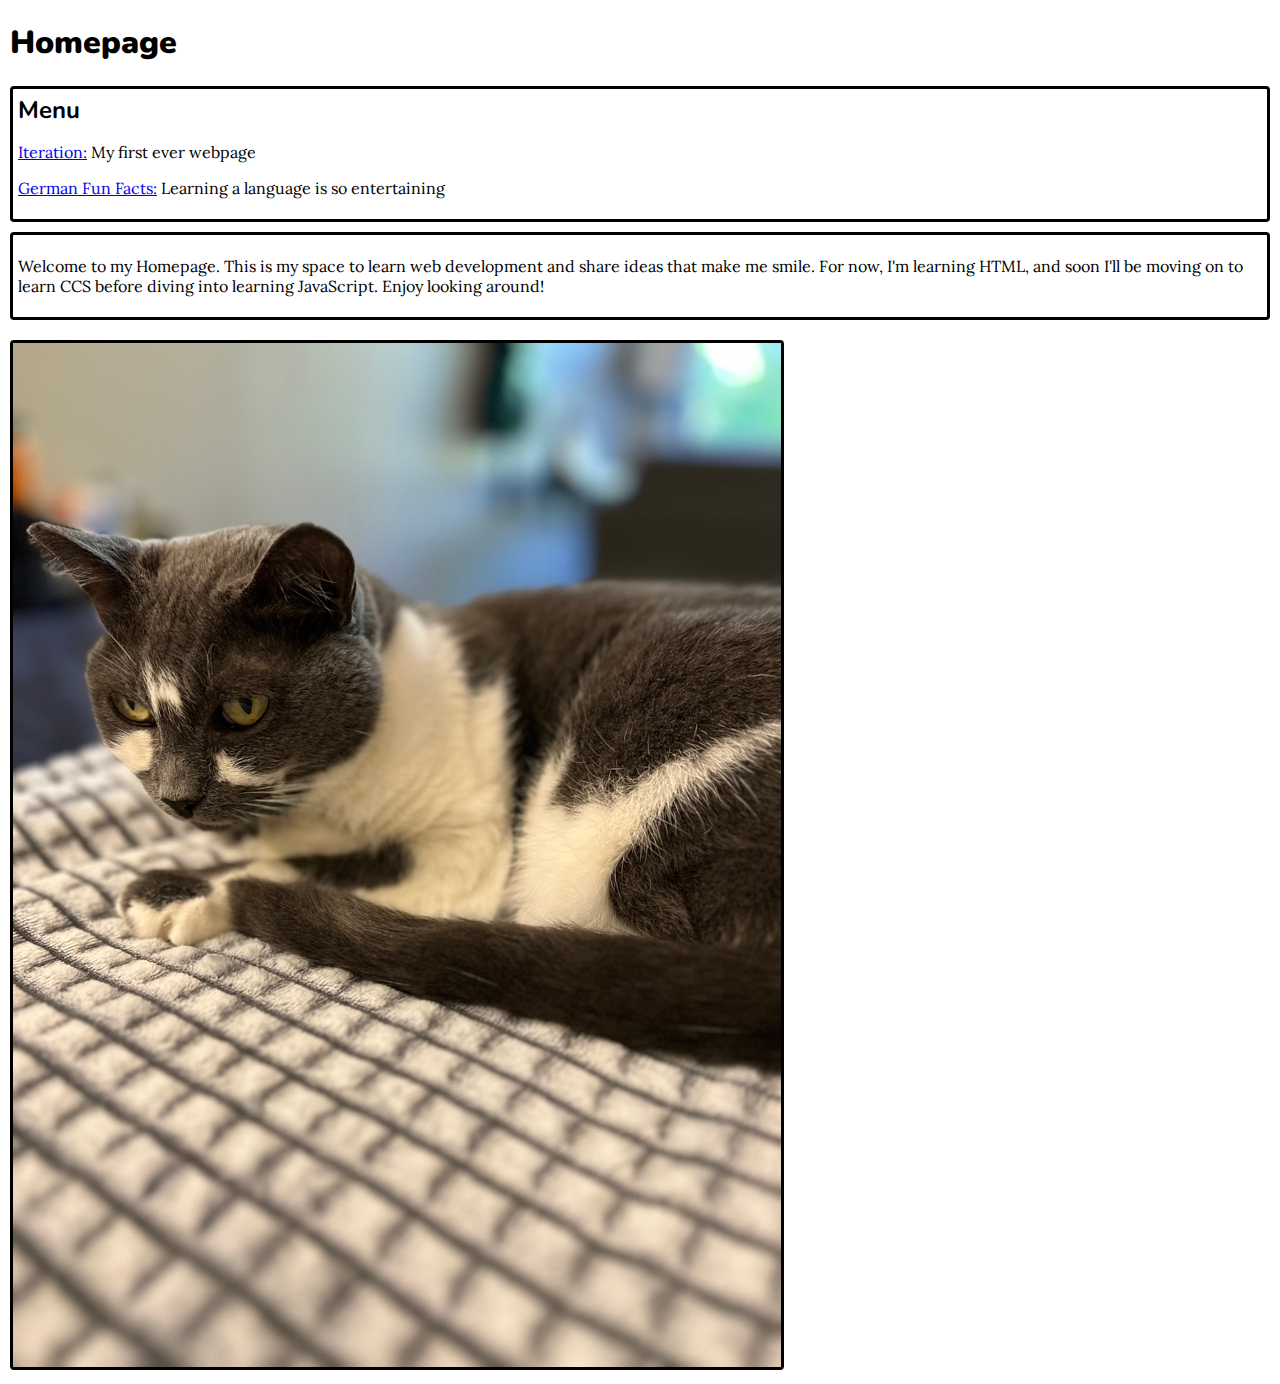
<file: index.html>
<!DOCTYPE html>
<html lang="en">
	<head>
		<meta charset="UTF-8" />
		<meta http-equiv="X-UA-Compatible" content="IE=edge" />
		<meta name="viewport" content="width=device-width, initial-scale=1.0" />
		<title>Homepage</title>
		<link rel="stylesheet" href="style.css" />
		<link
			rel="stylesheet"
			href="https://fonts.googleapis.com/css?family=Lora|Nunito|Ubuntu"
		/>
	</head>
	<body>
		<h1>Homepage</h1>
		<div>
			<h2>Menu</h2>
			<p>
				<a href="pages/iteration.html">Iteration:</a> My first ever
				webpage
			</p>
			<p>
				<a href="pages/defunfacts.html">German Fun Facts:</a> Learning a
				language is so entertaining
			</p>
		</div>
		<div>
			<p>
				Welcome to my Homepage. This is my space to learn web
				development and share ideas that make me smile. For now, I'm
				learning HTML, and soon I'll be moving on to learn CCS before
				diving into learning JavaScript. Enjoy looking around!
			</p>
		</div>
		<img
			src="images/nuevaonblanket.jpeg"
			alt="My grey and white kitty laying on her fuzzy blanket."
		/>
	</body>
</html>
</file>
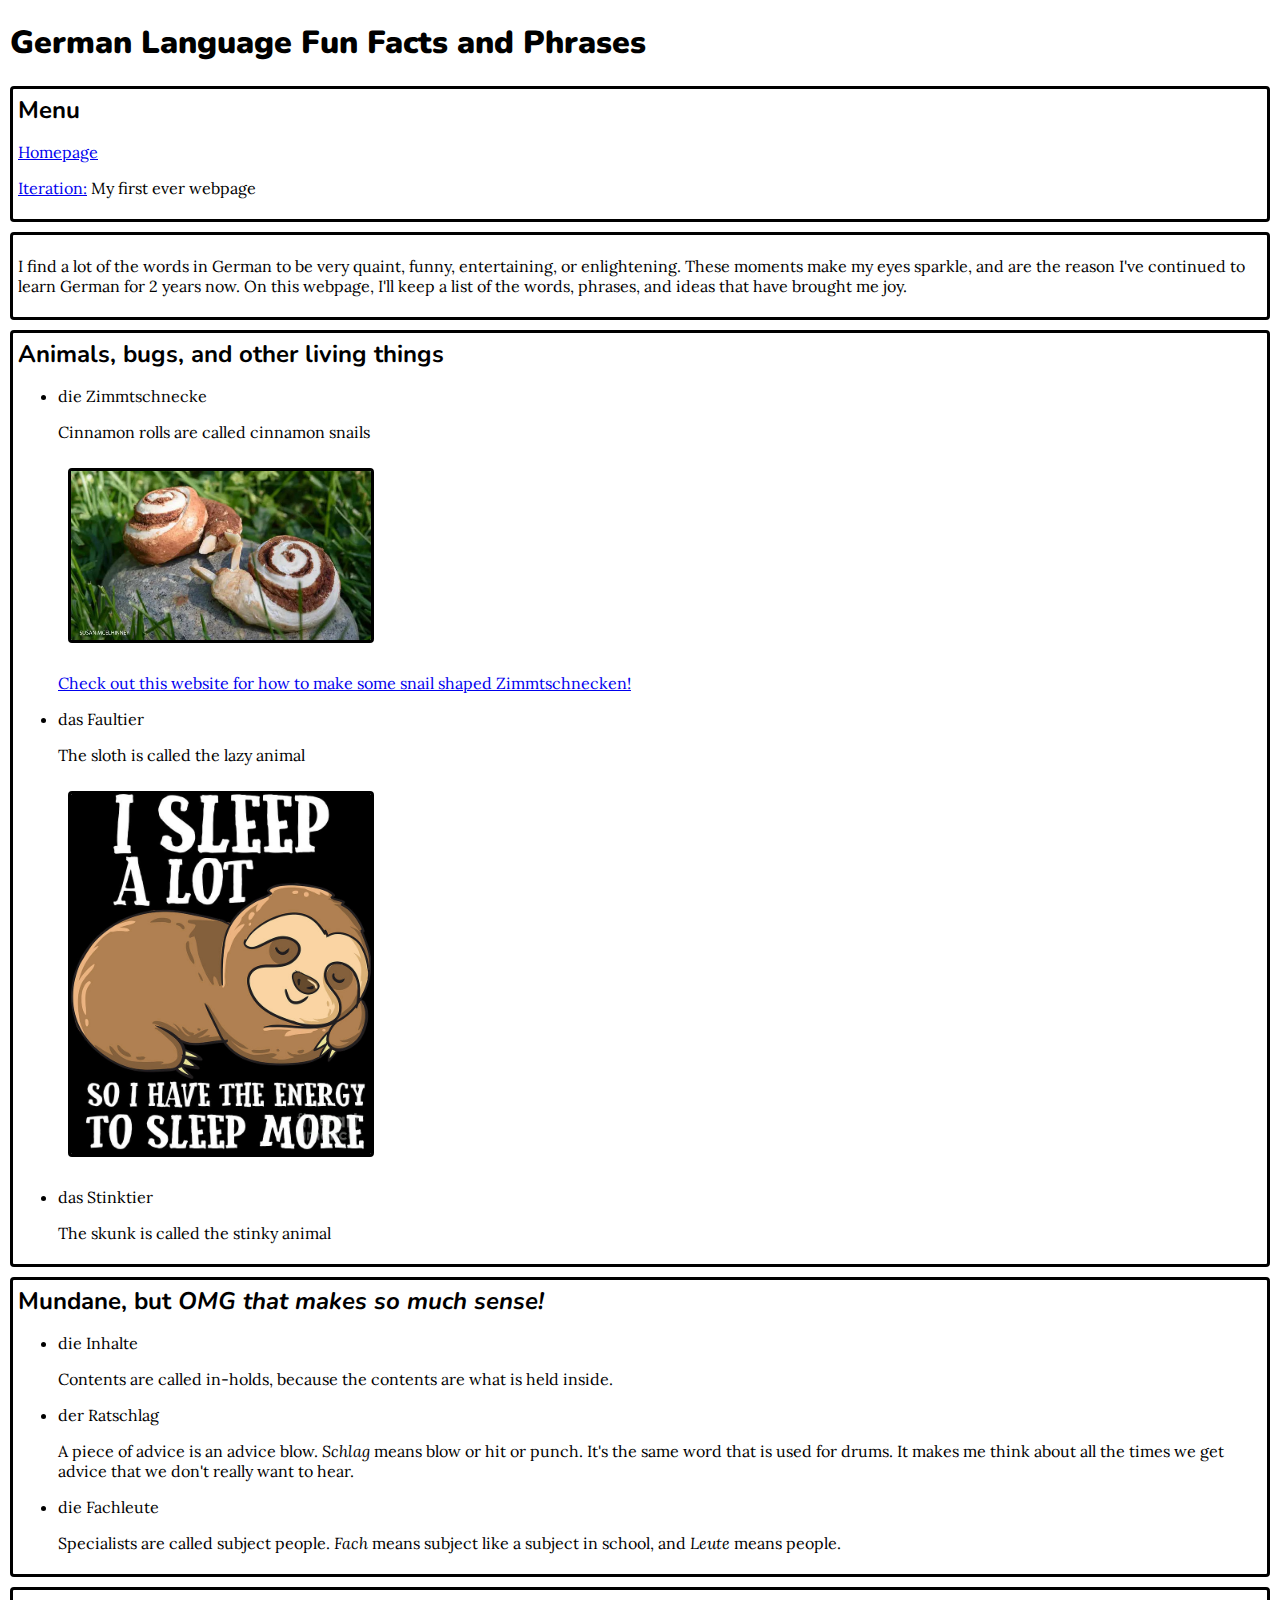
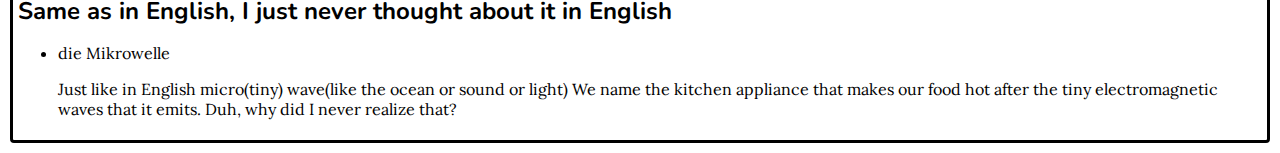
<file: pages/defunfacts.html>
<!DOCTYPE html>
<html lang="en">
    <head>
        <meta charset="UTF-8">
        <meta http-equiv="X-UA-Compatible" content="IE=edge">
        <meta name="viewport" content="width=device-width, initial-scale=1.0">
        <title>German Language Fun Facts</title>
        <link rel="stylesheet" href="../style.css" />
		<link
			rel="stylesheet"
			href="https://fonts.googleapis.com/css?family=Lora|Nunito|Ubuntu"
		/>
    </head>
    <body>
        <main>
            <h1>German Language Fun Facts and Phrases</h1>
            <div>
            <h2>Menu</h2>
            <p><a href="../index.html">Homepage</a></p>
            <p><a href="iteration.html">Iteration:</a> My first ever webpage</p>
        </div>
        <div>
            <p>I find a lot of the words in German to be very quaint, funny, entertaining, or enlightening. These moments make my eyes sparkle, and are the reason I've continued to learn German for 2 years now. On this webpage, I'll keep a list of the words, phrases, and ideas that have brought me joy. </p>
        </div>
        <div>
            <h2>Animals, bugs, and other living things</h2>
            <ul> 
                <li lang="de">die Zimmtschnecke</li>
                <p>Cinnamon rolls are called cinnamon snails</p>
                <img 
                    src="../images/snailcinnamonrolls.jpg.webp"
                    alt="Two cinnamonrolls that are shaped as snails and placed on a rock in a grassy space."
                    width="300"
                    height="auto">
                <p><a href="https://rangerrick.org/crafts_activities/cinnamon-snail-snacks/">Check out this website for how to make some snail shaped Zimmtschnecken!</a></p>
                <li lang="de">das Faultier</li>
                <p>The sloth is called the lazy animal</p>
                <img
                    src="../images/isleepalotsloth.jpg"
                    alt="Sleeping sloth with caption of I sleep a lot so I have the energy to sleep more"
                    width="300">
                <p></p>
                <li lang="de">das Stinktier</li>
                <p>The skunk is called the stinky animal</p>
                <!-- Insert image: skunk with clothes pin on his nose -->
            </ul>
        </div>
        <div>            
            <h2>Mundane, but <em>OMG that makes so much sense!</em></h2>
            <ul> 
                <li lang="de">die Inhalte</li>
                    <p>Contents are called in-holds, because the contents are what is held inside.</p></li>
                <li lang="de">der Ratschlag</li>
                    <p>A piece of advice is an advice blow. <em lang="de">Schlag</em> means blow or hit or punch. It's the same word that is used for drums. It makes me think about all the times we get advice that we don't really want to hear.</p>
                <li lang="de">die Fachleute</li>
                    <p>Specialists are called subject people. <em lang="de">Fach</em> means subject like a subject in school, and <em lang="de">Leute</em> means people.</p>
            </ul>
        </div>
        <div>
            <h2>Same as in English, I just never thought about it in English</h2>
            <ul>
                <li lang="de">die Mikrowelle</li>
                <p>Just like in English micro(tiny) wave(like the ocean or sound or light) We name the kitchen appliance that makes our food hot after the tiny electromagnetic waves that it emits. Duh, why did I never realize that?</p>
            </ul>
        </div>
        </main>
    </body>
</html>
</file>
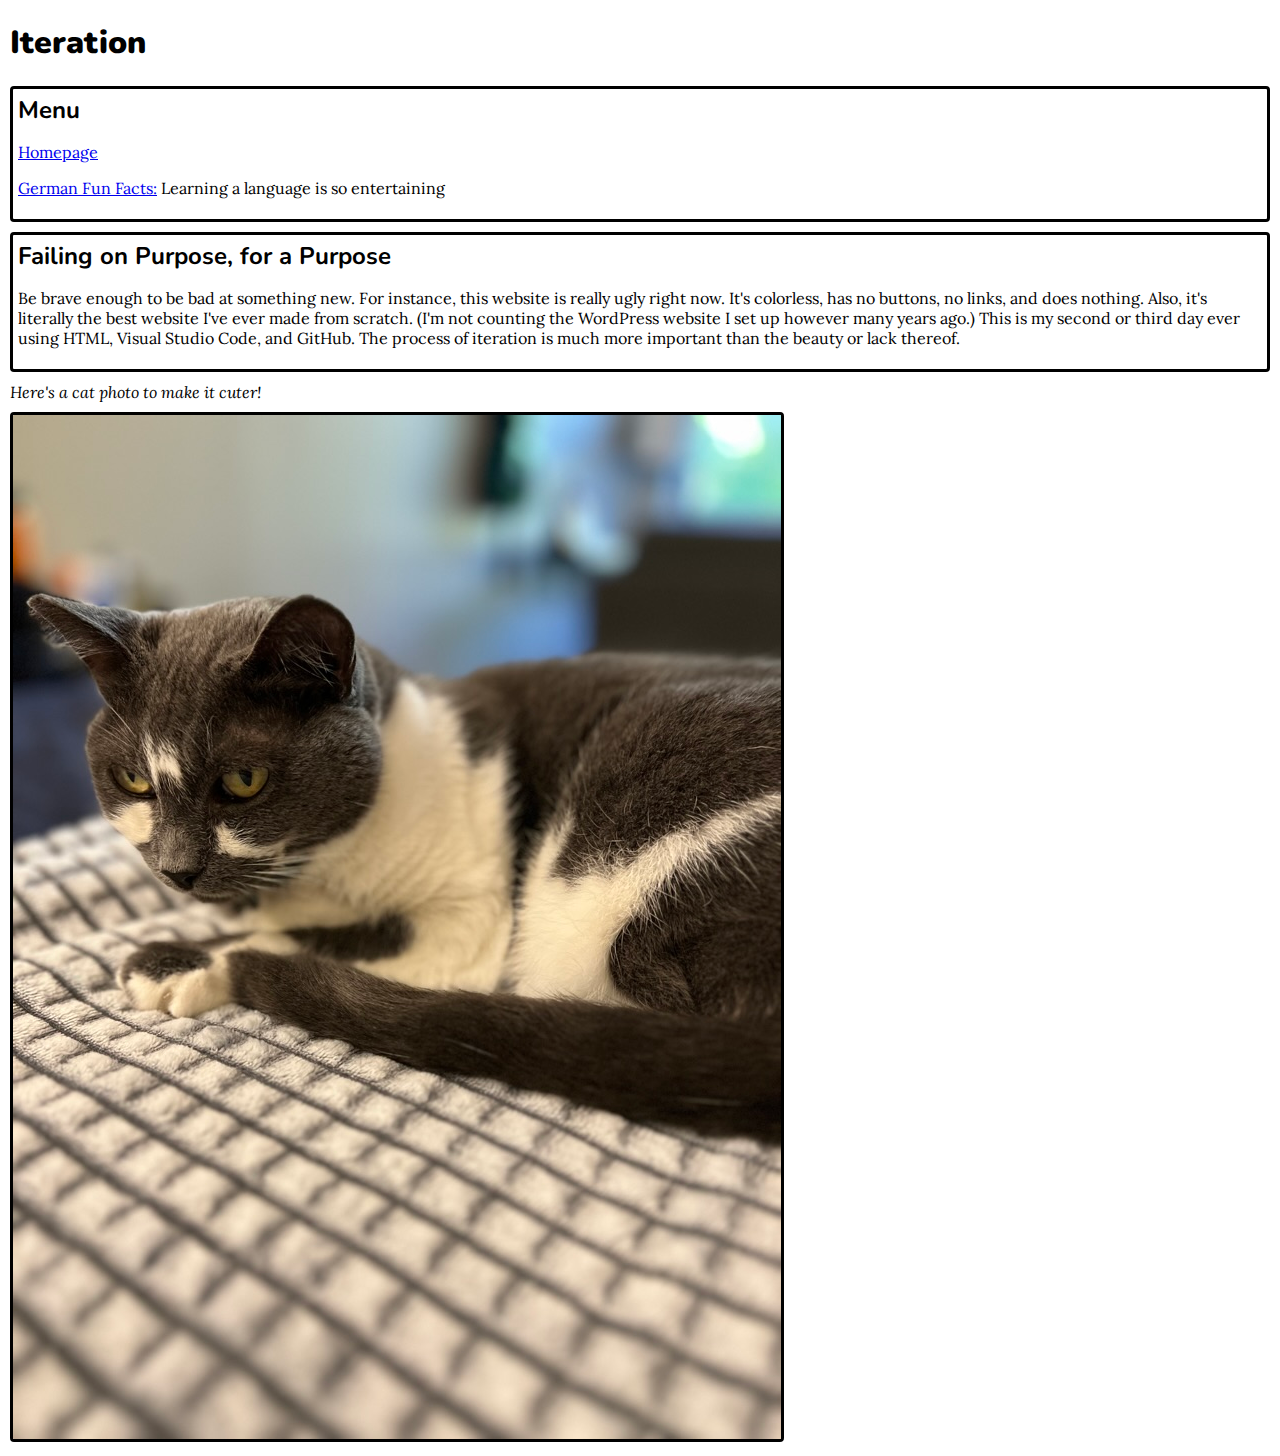
<file: pages/iteration.html>
<!DOCTYPE html>
<html lang="en">
	<head>
		<meta charset="utf-8" />
		<meta http-equiv="X-UA-Compatible" content="IE=edge" />
		<meta name="viewport" content="width=device-width, initial-scale=1.0" />
		<title>Iteration</title>
		<link rel="stylesheet" href="../style.css" />
		<link
			rel="stylesheet"
			href="https://fonts.googleapis.com/css?family=Lora|Nunito|Ubuntu"
		/>
	</head>
	<body>
		<h1>Iteration</h1>
		<div>
			<h2>Menu</h2>
			<p><a href="../index.html">Homepage</a></p>
			<p>
				<a href="defunfacts.html">German Fun Facts:</a> Learning a
				language is so entertaining
			</p>
		</div>
		<div>
			<h2>Failing on Purpose, for a Purpose</h2>
			<p>
				Be brave enough to be bad at something new. For instance, this
				website is really ugly right now. It's colorless, has no
				buttons, no links, and does nothing. Also, it's literally the
				best website I've ever made from scratch. (I'm not counting the
				WordPress website I set up however many years ago.) This is my
				second or third day ever using HTML, Visual Studio Code, and
				GitHub. The process of iteration is much more important than the
				beauty or lack thereof.
			</p>
		</div>
		<p class="caption">Here's a cat photo to make it cuter!</p>

		<img
			src="../images/nuevaonblanket.jpeg"
			alt="A picture of my kitty laying on a fuzzy white and grey blanket. She is a small grey and white cat."
		/>
	</body>
</html>
</file>
<file: style.css>
body {
	font-family: Lora, Copperplate, "Courier New", Courier, monospace;
	margin: 0px;
	padding: 0px;
}

h2,
h3,
h4,
h5,
h6 {
	font-family: Nunito, Verdana, Geneva, Tahoma, sans-serif;
	margin: 0px;
	padding: 0px;
}
h1 {
	font-family: Nunito, Verdana, Geneva, Tahoma, sans-serif;
	font-weight: 900;
	margin-left: 10px;
}

div {
	border: solid 3px;
	border-radius: 4px;
	padding: 5px;
	margin: 10px;
}
img {
	border: solid 3px;
	border-radius: 4px;
	margin: 10px;
}
.caption {
	margin-top: 10px;
	margin-bottom: 0px;
	margin-left: 10px;
	margin-right: 10px;
	font-style: italic;
}
</file>
